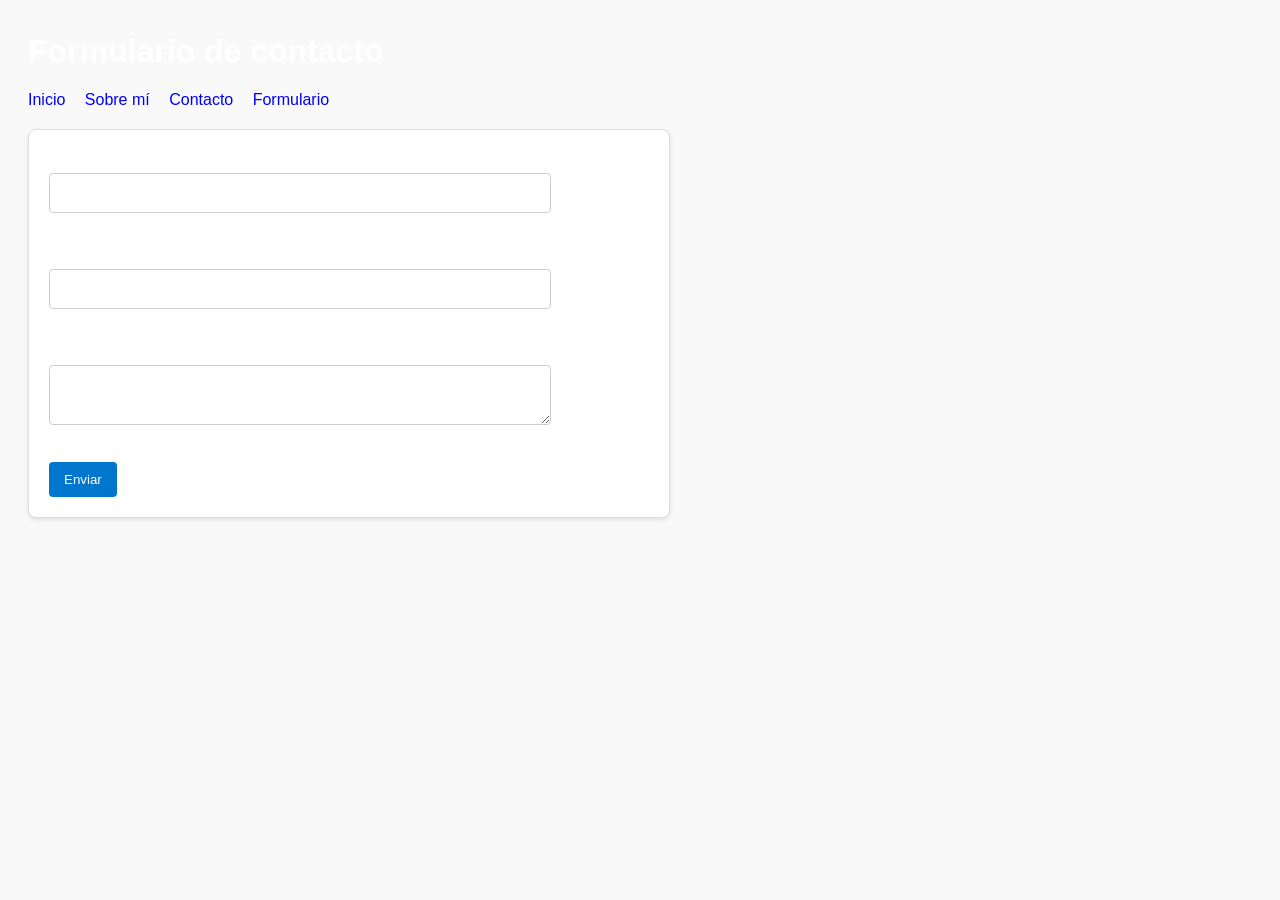
<file: formulario.html>
<!DOCTYPE html>
<html lang="es">
<head>
  <meta charset="UTF-8">
  <link rel="stylesheet" href="style.css">
  <title>Formulario de contacto</title>

  <!-- Google Tag Manager -->
  <script>
    (function(w,d,s,l,i){w[l]=w[l]||[];w[l].push({'gtm.start':
    new Date().getTime(),event:'gtm.js'});var f=d.getElementsByTagName(s)[0],
    j=d.createElement(s),dl=l!='dataLayer'?'&l='+l:'';j.async=true;j.src=
    'https://www.googletagmanager.com/gtm.js?id=GTM-TJ83HFK7';
    f.parentNode.insertBefore(j,f);
    })(window,document,'script','dataLayer','GTM-TJ83HFK7');
  </script>
  <!-- End Google Tag Manager -->

  <!-- Google Analytics 4 -->
  <script async src="https://www.googletagmanager.com/gtag/js?id=G-0RFV09GTTG"></script>
  <script>
    window.dataLayer = window.dataLayer || [];
    function gtag(){dataLayer.push(arguments);}
    gtag('js', new Date());
    gtag('config', 'G-0RFV09GTTG');
  </script>
   <style>
    body {
      font-family: Arial, sans-serif;
      background-color: #f9f9f9;
      padding: 20px;
    }

    nav {
      margin-bottom: 20px;
    }

    nav a {
      margin-right: 15px;
      text-decoration: none;
      color: blue;
    }

    nav a:hover {
      text-decoration: underline;
    }
     form {
  max-width: 600px;
  background-color: #ffffff;
  padding: 20px;
  border: 1px solid #ddd;
  border-radius: 8px;
  box-shadow: 0 2px 4px rgba(0,0,0,0.1);
}

label {
  font-weight: bold;
}

input,
textarea {
  width: 80%;              /* Campo ocupa todo el ancho del formulario */
  padding: 10px;            /* Espacio interno */
  margin-top: 5px;          /* Espacio respecto al label */
  margin-bottom: 15px;      /* Espacio inferior */
  border: 1px solid #ccc;   /* Borde gris claro */
  border-radius: 4px;       /* Bordes redondeados */
  font-size: 16px;
}

button {
  background-color: #0077cc;
  color: white;
  border: none;
  padding: 10px 15px;
  border-radius: 4px;

 </style>
</head>
<body>
  <!-- Google Tag Manager (noscript) -->
  <noscript><iframe src="https://www.googletagmanager.com/ns.html?id=GTM-TJ83HFK7"
  height="0" width="0" style="display:none;visibility:hidden"></iframe></noscript>
  <!-- End Google Tag Manager (noscript) -->

  <h1>Formulario de contacto</h1>

  <nav>
    <a href="index.html">Inicio</a>
    <a href="sobre.html">Sobre mí</a>
    <a href="contacto.html">Contacto</a>
    <a href="formulario.html">Formulario</a>
  </nav>


  <form id="formulario-contacto">
    <label for="nombre">Nombre:</label><br>
    <input type="text" id="nombre" name="nombre"><br><br>

    <label for="email">Email:</label><br>
    <input type="email" id="email" name="email"><br><br>

    <label for="mensaje">Mensaje:</label><br>
    <textarea id="mensaje" name="mensaje"></textarea><br><br>

    <button type="submit" id="btn-enviar">Enviar</button>
  </form>
  
  <!-- Aquí va el JavaScript para la validación y el envío del evento a GTM/GA4 -->
  <script>
    // Seleccionamos el formulario
    const formulario = document.getElementById('formulario-contacto');
    
    // Cuando el formulario se envíe
    formulario.addEventListener('submit', function(event) {
      // Evitar que el formulario se envíe por defecto (solo para pruebas, en producción eliminar)
      event.preventDefault(); 

      // Aquí va la lógica para enviar el formulario al servidor (esto depende de tu backend, por ejemplo, un AJAX call)

      // Solo si la validación es exitosa, se dispara el evento
      if (formulario.checkValidity()) {
        // Si es válido, enviamos el evento a GTM para que se registre en GA4
        window.dataLayer = window.dataLayer || [];
        window.dataLayer.push({
          'event': 'form_submit',
          'form_name': 'Formulario de contacto', // Puede ser el nombre del formulario
          'form_status': 'success'
        });

        // Aquí deberías proceder con el envío del formulario
        formulario.submit(); // Este es el verdadero envío si lo estás haciendo mediante formulario tradicional
      } else {
        // Si no es válido, también podemos enviar un evento para los casos de error
        window.dataLayer.push({
          'event': 'form_submit',
          'form_name': 'Formulario de contacto',
          'form_status': 'error'
        });
      }
    });
  </script>
  
</body>
</html>
</file>
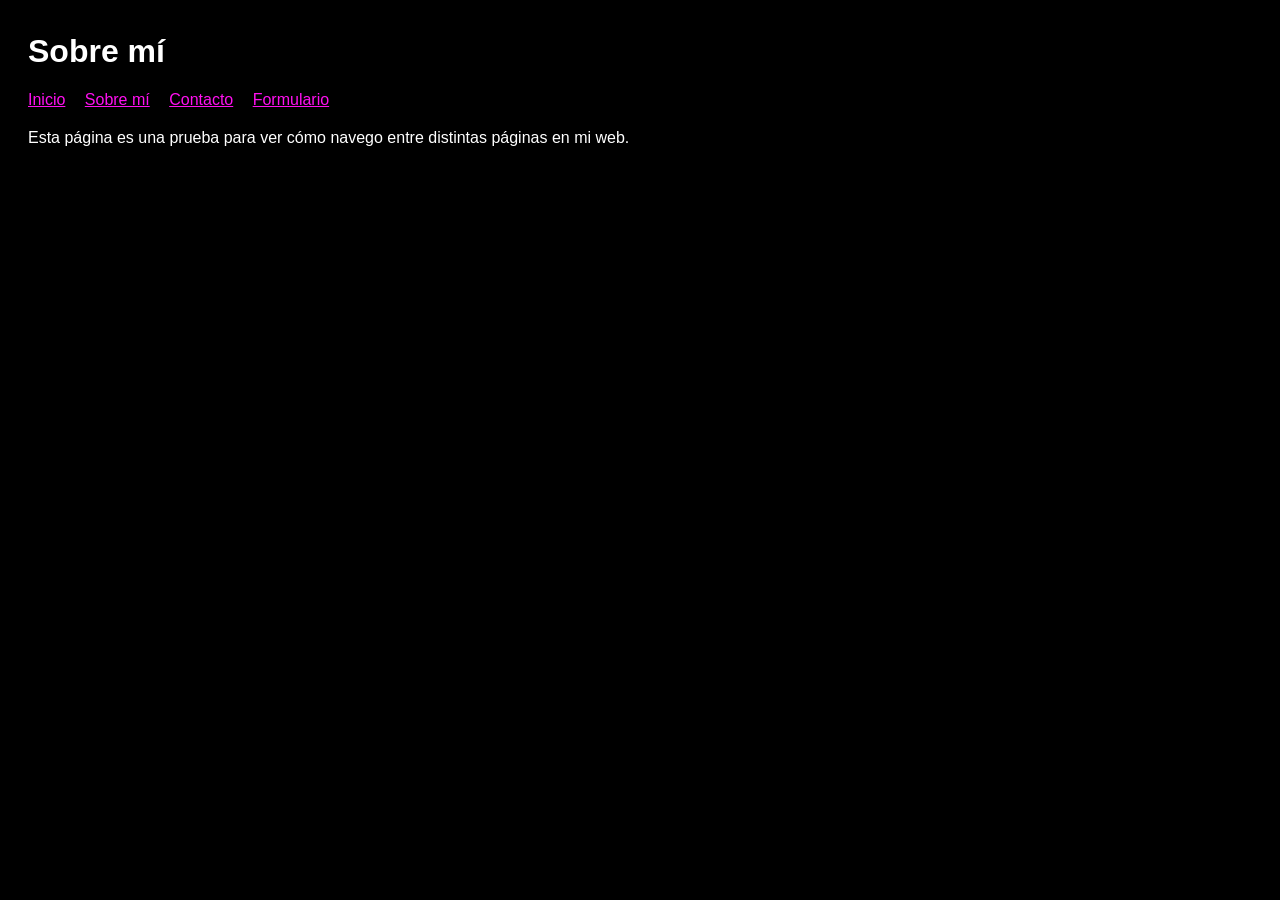
<file: sobre.html>
<!DOCTYPE html>
<html lang="es">
<head>
  <meta charset="UTF-8">
  <link rel="stylesheet" href="style.css">
  <title>Sobre mí</title>

  <!-- Google Tag Manager -->
  <script>
    (function(w,d,s,l,i){w[l]=w[l]||[];w[l].push({'gtm.start':
    new Date().getTime(),event:'gtm.js'});var f=d.getElementsByTagName(s)[0],
    j=d.createElement(s),dl=l!='dataLayer'?'&l='+l:'';j.async=true;j.src=
    'https://www.googletagmanager.com/gtm.js?id=GTM-TJ83HFK7';f.parentNode.insertBefore(j,f);
    })(window,document,'script','dataLayer','GTM-TJ83HFK7');
  </script>
  <!-- End Google Tag Manager -->

  <!-- Google Analytics 4 -->
  <script async src="https://www.googletagmanager.com/gtag/js?id=G-0RFV09GTTG"></script>
  <script>
    window.dataLayer = window.dataLayer || [];
    function gtag(){dataLayer.push(arguments);}
    gtag('js', new Date());
    gtag('config', 'G-0RFV09GTTG');
  </script>

  <style>
    body {
      font-family: Arial, sans-serif;
      padding: 20px;
    }
    nav a {
      margin-right: 15px;
    }
  </style>
</head>
<body>
  <!-- Google Tag Manager (noscript) -->
  <noscript>
    <iframe src="https://www.googletagmanager.com/ns.html?id=GTM-TJ83HFK7"
    height="0" width="0" style="display:none;visibility:hidden"></iframe>
  </noscript>
  <!-- End Google Tag Manager (noscript) -->

  <h1>Sobre mí</h1>
  <nav>
    <a href="index.html">Inicio</a>
    <a href="sobre.html">Sobre mí</a>
    <a href="contacto.html">Contacto</a>
    <a href="formulario.html">Formulario</a>
  </nav>

  <p>Esta página es una prueba para ver cómo navego entre distintas páginas en mi web.</p>
</body>
</html>
</file>
<file: style.css>
/* ============================= */
/* RESET Y BASE GLOBAL          */
/* ============================= */

html {
  scroll-behavior: smooth;
}

body {
  font-family: Arial, sans-serif;
  background-color: #000;
  padding: 20px;
  color: white;
}

/* ============================= */
/* TIPOGRAFÍA Y ENCABEZADOS     */
/* ============================= */

h1 {
  margin-top: 5px;
  left: 5px;
}

/* ============================= */
/* ESTRUCTURA PRINCIPAL         */
/* ============================= */

header {
  font-family: Arial, sans-serif;
  background-color: #222;
  color: #ff004c;
  padding: 5px 20px;
  height: 5%;           /* más estrecho: reduce altura */
  width: 60%;
  max-width: 100%;
  border-radius: 5px;
  z-index: 1000;
  display: flex;          /* centra el texto verticalmente */

}

/* ============================= */
/* NAVEGACIÓN PRINCIPAL         */
/* ============================= */

nav {
  margin-bottom: 20px;
}

nav a {
  color: #FF10F0;
}

nav a:hover {
  text-decoration: underline;
}

/* ============================= */
/* MENÚ FIJO SUPERIOR           */
/* ============================= */

.menu-principal {
  position: fixed;
  top: 0;
  right: 0;
  padding: 15px 20px;
  z-index: 1000;
  background-color: transparent;
}

.menu-principal ul {
  display: flex;
  gap: 15px;
  list-style: none;
  margin: 0;
  padding: 0;
}

.menu-principal a {
  color: #ff004c;
  text-decoration: none;
  font-weight: bold;
}

.menu-principal a:hover {
  text-decoration: underline;
}

/* ============================= */
/* MENÚ FLOTANTE INFERIOR       */
/* ============================= */

.menu-flotante {
  position: fixed;
  bottom: 10px;
  left: 50%;
  transform: translateX(-50%);
  width: 60%;
  background-color: #ff004c;
  z-index: 1000;
  padding: 10px 0;
  box-shadow: 0 -2px 10px rgba(0, 0, 0, 0.1);
  border-radius: 10px;
}

.menu-flotante ul {
  display: flex;
  justify-content: center;
  list-style-type: none;
  padding: 0;
  margin: 0;
}

.menu-flotante li {
  position: relative;
  margin-right: 20px;
}

.menu-flotante a {
  text-decoration: none;
  color: white;
  font-size: 16px;
  padding: 10px 20px;
  display: inline-block;
  text-align: center;
}

.menu-flotante a:hover {
  background-color: #FF8AAD;
  color: #ff004c;
  border-radius: 4px;
}

/* ============================= */
/* CONTENIDO PRINCIPAL          */
/* ============================= */

.contenido {
  padding: 50px 20px 20px 20px;
  text-align: left;
}

section {
  width: 100%;
  max-width: 100%;
  padding: 20px;
  margin: 20px 0;
  color: white;
  background-color: #222;
  border-radius: 8px;
  box-shadow: 0 2px 10px rgba(0, 0, 0, 0.1);
  box-sizing: border-box;
}

.inicio {
padding: 40px;
  

/* ============================= */
/* IMÁGENES Y GALERÍA           */
/* ============================= */

.mi-foto,
.mi-foto-baile1,
.foto-ballet {
  border-radius: 10px;
  display: block;
}

.mi-foto {
  width: 400px;
}

.mi-foto-baile1,
.foto-ballet {
  width: 300px;
}

.galeria-fotos {
  display: flex;
  flex-wrap: wrap;
  gap: 20px;
  align-items: flex-start;
  margin-top: 20px;
}

.centrar-imagen {
  text-align: center;
}

/* ============================= */
/* FORMULARIOS                  */
/* ============================= */

form label,
form input,
form textarea {
  display: block;
  margin-bottom: 15px;
  width: 100%;
  box-sizing: border-box;
  font-family: Arial, sans-serif;
  color: white;
}

form input,
form textarea {
  padding: 8px;
  border: 1px solid #ccc;
  border-radius: 5px;
  background-color: #333;
  color: white;
  font-size: 1em;
}

form textarea {
  resize: vertical;
}

/* ============================= */
/* BOTONES                      */
/* ============================= */


button {
  padding: 10px 20px;
  margin: 5px;
  background-color: #ff004c;
  color: white;
  border: none;
  border-radius: 5px;
  cursor: pointer;
}

button:hover {
  background-color: #FF8AAD;
  color: #ff004c;
}


/* ============================= */
/* RESPONSIVE (MÓVIL)           */
/* ============================= */

@media (max-width: 768px) {
  .galeria-fotos {
    flex-direction: column;
    align-items: center;
  }

  .mi-foto,
  .mi-foto-baile1,
  .foto-ballet {
    width: 90%;
  }

  .menu-flotante,
  .menu-principal {
    width: 100%;
    padding: 10px;
  }

  .menu-flotante a,
  .menu-principal a {
    font-size: 14px;
    padding: 8px;
  }
  
  .header {
     width: 100%;
    padding: 10px;
  }
  
.section {
     width: 100%;
    padding: 10px;
  }
}
</file>
